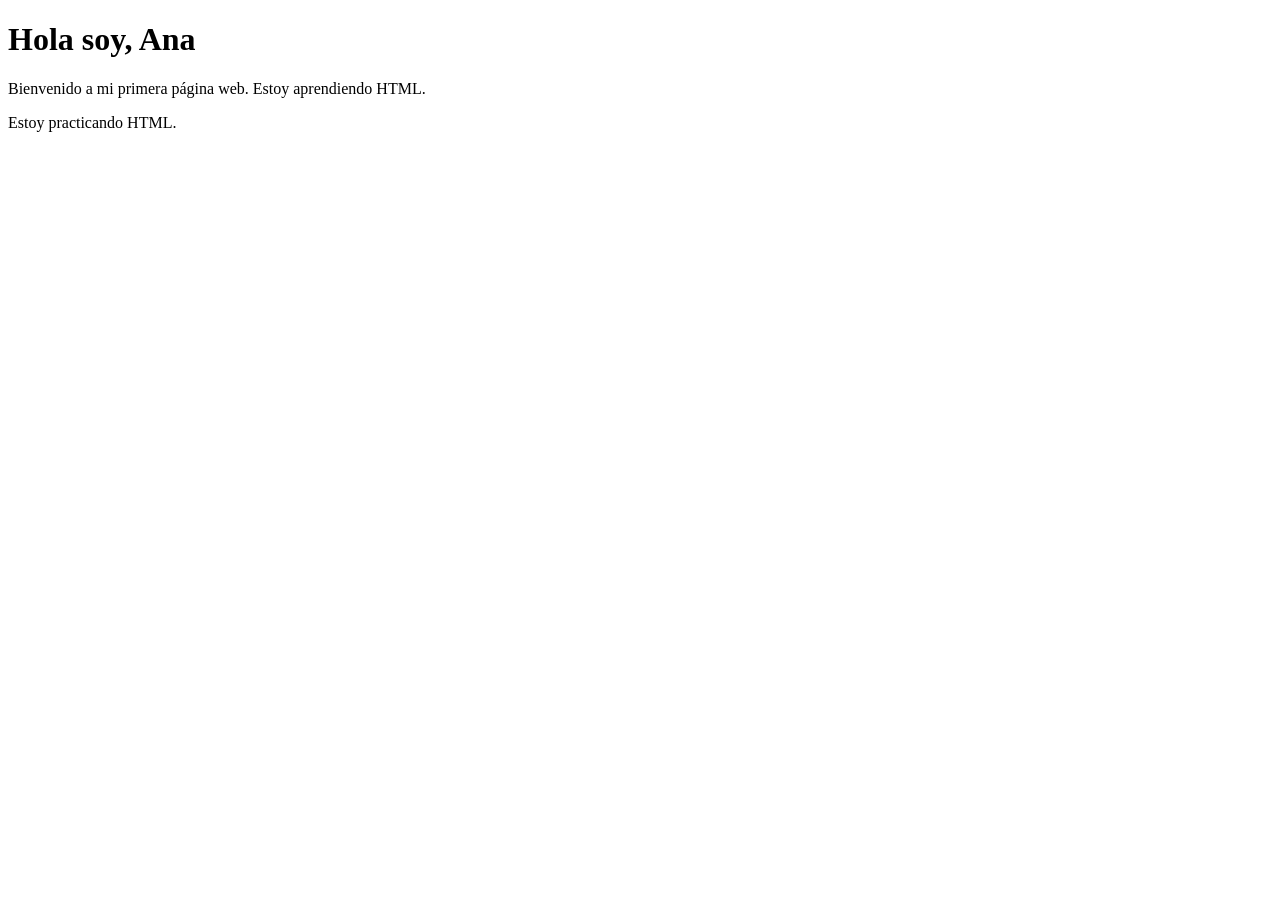
<file: completed-examples/lesson02-your-first-page-basic-HTML/index.html>
<!DOCTYPE html>
<html>
    <head>
        <title>Mi primera página</title>
    </head>
    <body>
        <h1>Hola soy, Ana</h1>
        <p>Bienvenido a mi primera página web. Estoy aprendiendo HTML.</p>
        <p title="Este mensaje aparece al pasar el mouse">Estoy practicando HTML.</p>
    </body>
</html>
</file>
